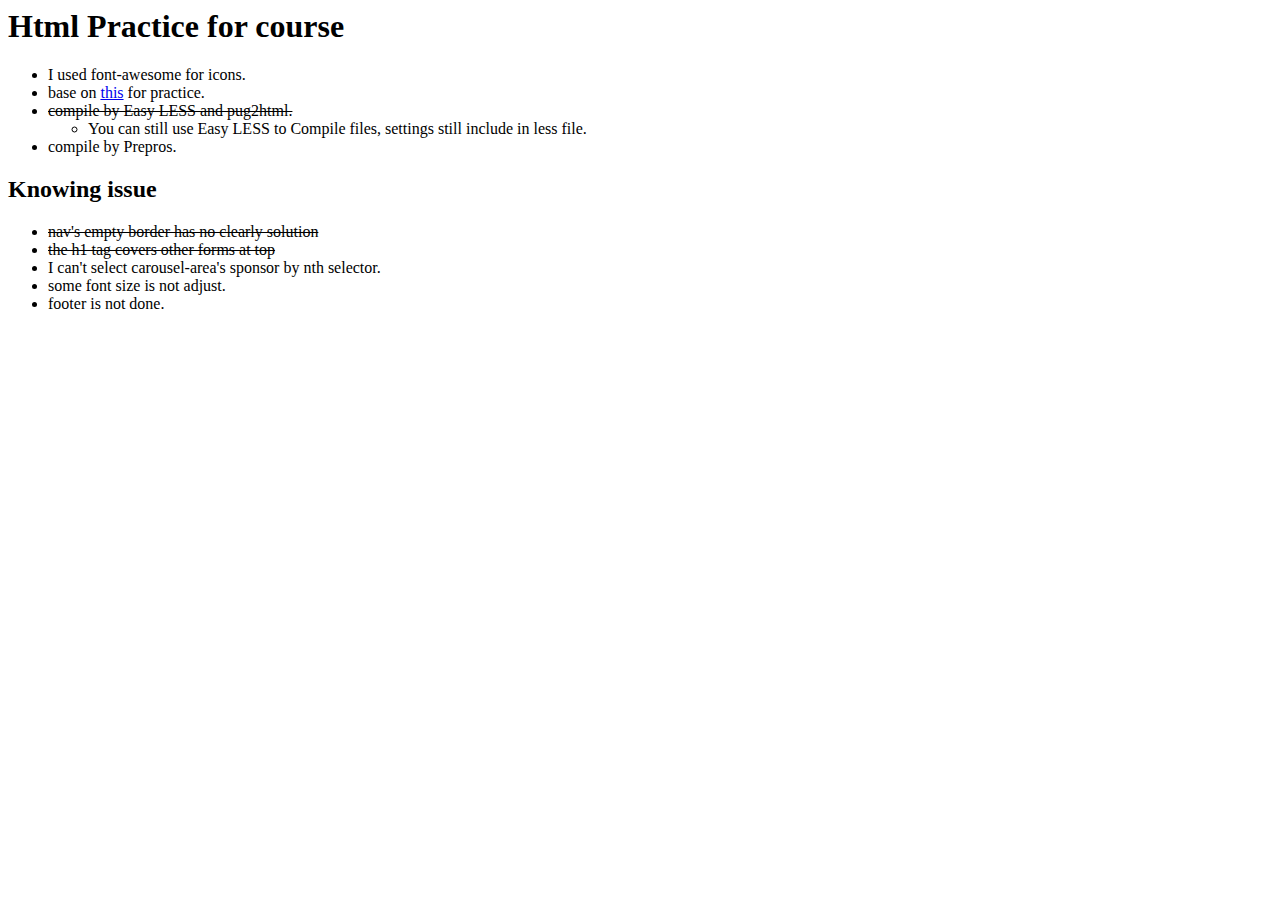
<file: README.html>
<html>
      <head>
        <meta charset="UTF-8">
        <title>README.md</title>
      </head>
      <body>
        <h1 id="html-practice-for-course">Html Practice for course</h1>
<ul>
<li>I used font-awesome for icons.</li>
<li>base on <a href="http://htmunique.justthemevalley.com/">this</a> for practice.</li>
<li><del>compile by Easy LESS and pug2html.</del><ul>
<li>You can still use Easy LESS to Compile files, settings still include in less file.</li>
</ul>
</li>
<li>compile by Prepros.</li>
</ul>
<h2 id="knowing-issue">Knowing issue</h2>
<ul>
<li><del>nav&#39;s empty border has no clearly solution</del></li>
<li><del>the h1 tag covers other forms at top</del></li>
<li>I can&#39;t select carousel-area&#39;s sponsor by nth selector.</li>
<li>some font size is not adjust.</li>
<li>footer is not done.</li>
</ul>

      </body>
    </html>
</file>
